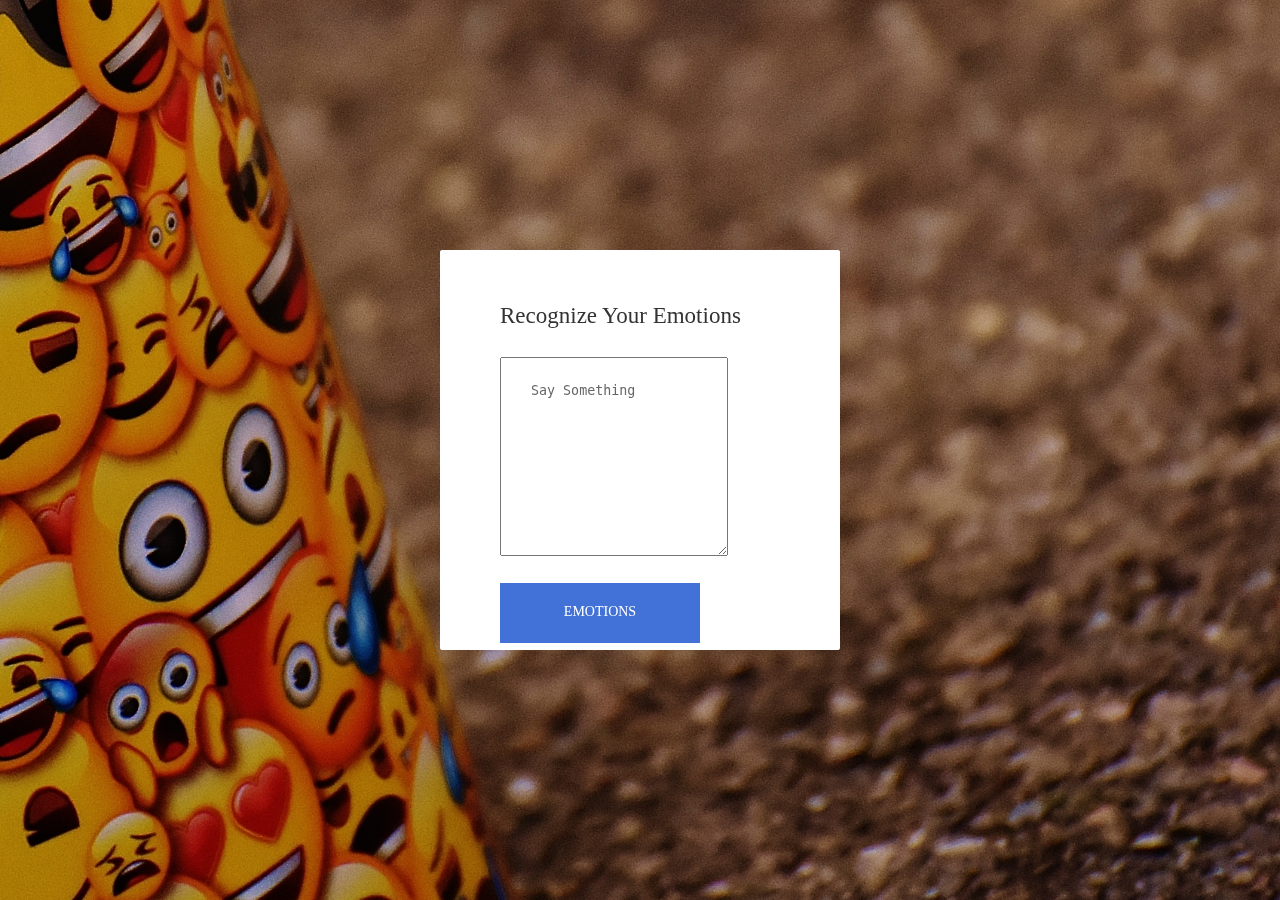
<file: Frontend/index.html>
<!DOCTYPE html>
<html lang="en">
<head>
	<title>Emotions Analysis</title>
</head>
<style>
.bg-im{
    background-image: url('789.jpg');
    height: 100%;
    background-position: center;
    background-repeat: no-repeat;
    background-size: cover;
    position: relative;
      min-height: 100%;
  min-width: 1024px;
  width: 100%;
  height: auto;
  position: fixed;
  top: 0;
  left: 0;
}
.container-contact100 {
  width: 100%;  
  min-height: 100vh;
  display: -webkit-box;
  display: -webkit-flex;
  display: -moz-box;
  display: -ms-flexbox;
  display: flex;
  flex-wrap: wrap;
  justify-content: center;
  align-items: center;
  padding: 15px;
  background: transparent;
  position: relative;
  z-index: 1;
}
.wrap-contact100 {
  width: 400px;
  background: #fff;
  border-radius: 2px;
  overflow: hidden;
  padding: 52px 60px 78px 60px;
  height: 400px;

  box-shadow: 0 3px 20px 0px rgba(0, 0, 0, 0.1);
  -moz-box-shadow: 0 3px 20px 0px rgba(0, 0, 0, 0.1);
  -webkit-box-shadow: 0 3px 20px 0px rgba(0, 0, 0, 0.1);
  -o-box-shadow: 0 3px 20px 0px rgba(0, 0, 0, 0.1);
  -ms-box-shadow: 0 3px 20px 0px rgba(0, 0, 0, 0.1);
}

* {
	margin: 0px; 
	padding: 0px; 
	box-sizing: border-box;
}




input::-webkit-input-placeholder { color: #666666;}
input:-moz-placeholder { color: #666666;}
input::-moz-placeholder { color: #666666;}
input:-ms-input-placeholder { color: #666666;}

textarea::-webkit-input-placeholder { color: #666666;}
textarea:-moz-placeholder { color: #666666;}
textarea::-moz-placeholder { color: #666666;}
textarea:-ms-input-placeholder { color: #666666;}

label {
  display: block;
  margin: 0;
}

/*---------------------------------------------*/
button {
	outline: none !important;
	border: none;
	background: transparent;
}

button:hover {
	cursor: pointer;
}

iframe {
	border: none !important;
}

.container-contact100 {
  width: 100%;  
  min-height: 100vh;
  display: -webkit-box;
  display: -webkit-flex;
  display: -moz-box;
  display: -ms-flexbox;
  display: flex;
  flex-wrap: wrap;
  justify-content: center;
  align-items: center;
  padding: 15px;
  background: transparent;
  position: relative;
  z-index: 1;
}

.container-contact100::before {
  content: "";
  display: block;
  position: absolute;
  z-index: -1;
  width: 100%;
  height: 100%;
  top: 0;
  left: 0;
}


.contact100-form {
  width: 100%;
}

.contact100-form-title {
  display: block;
  font-family: OpenSans-Regular;
  font-size: 23px;
  color: #333333;
  line-height: 1.2;
  text-align: left;
  padding-bottom: 33px;
}


textarea.input100 {
  min-height: 199px;
  padding: 25px 20px 15px 30px;
}
.container-contact100-form-btn {
  display: -webkit-box;
  display: -webkit-flex;
  display: -moz-box;
  display: -ms-flexbox;
  display: flex;
  flex-wrap: wrap;
  padding-top: 20px;
}

.contact100-form-btn {
  display: -webkit-box;
  display: -webkit-flex;
  display: -moz-box;
  display: -ms-flexbox;
  display: flex;
  justify-content: center;
  align-items: center;
  padding: 0 20px;
  min-width: 200px;
  height: 60px;
  background-color: #4272d7;

  font-family: OpenSans-Regular;
  font-size: 14px;
  color: #fff;
  line-height: 1.2;
  text-transform: uppercase;

  -webkit-transition: all 0.4s;
  -o-transition: all 0.4s;
  -moz-transition: all 0.4s;
  transition: all 0.4s;
}

.contact100-form-btn:hover {
  background-color: #333333;
}

.validate-input {
  position: relative;
}
</style>
<body>
	<div class="bg-im">


	<div class="container-contact100">

		<div class="wrap-contact100">
			<form class="contact100-form validate-form" action="{{url_for('filtered')}}" method="get">
				<span class="contact100-form-title">
					Recognize Your Emotions
          <br>
          <br>

				<div class="wrap-input100 validate-input" data-validate = "Message is required">
					<textarea class="input100" name="input1" placeholder="Say Something"></textarea>
					<span class="focus-input100"></span>
				</div>

				<div class="container-contact100-form-btn">
					<button class="contact100-form-btn">
						Emotions
					</button>
				</div>
			</form>
		</div>
	</div>



	
</body>
</html>
</file>
